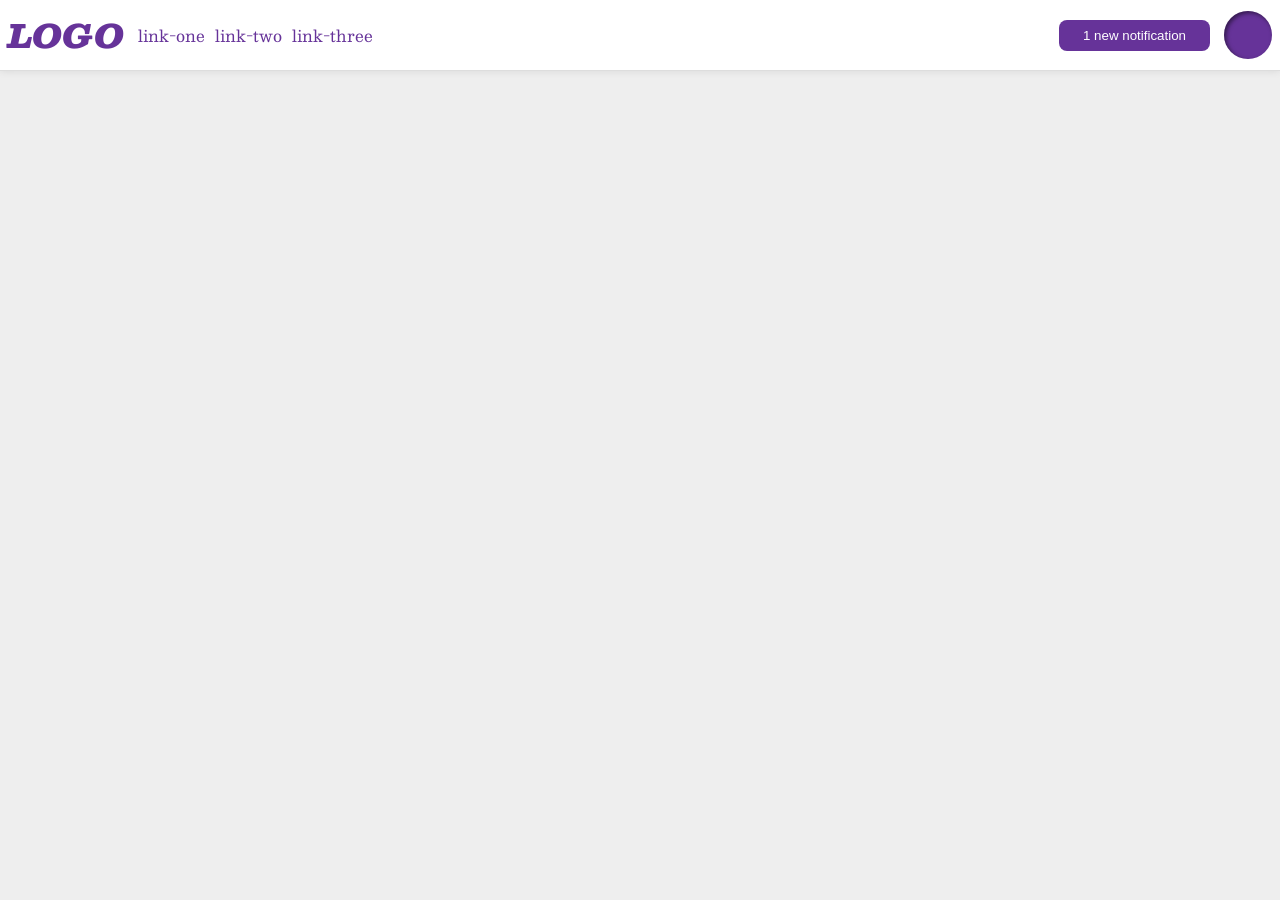
<file: foundations/flex/03-flex-header-2/index.html>
<!DOCTYPE html>
<html lang="en">
  <head>
    <meta charset="UTF-8">
    <meta http-equiv="X-UA-Compatible" content="IE=edge">
    <meta name="viewport" content="width=device-width, initial-scale=1.0">
    <title>Flex Header 2</title>
    <link rel="stylesheet" href="style.css">
  </head>
  <body>
    <div class="header">
      <div class="left">
        <div class="logo">
          LOGO
        </div>
        <ul class="links">
          <li><a href="https://google.com">link-one</a></li>
          <li><a href="https://google.com">link-two</a></li>
          <li><a href="https://google.com">link-three</a></li>
        </ul>
      </div>
      <div class="right">
        <button class="notifications">
          1 new notification
        </button>
        <div class="profile-image"></div>
      </div>
    </div>
  </body>
</html>
</file>
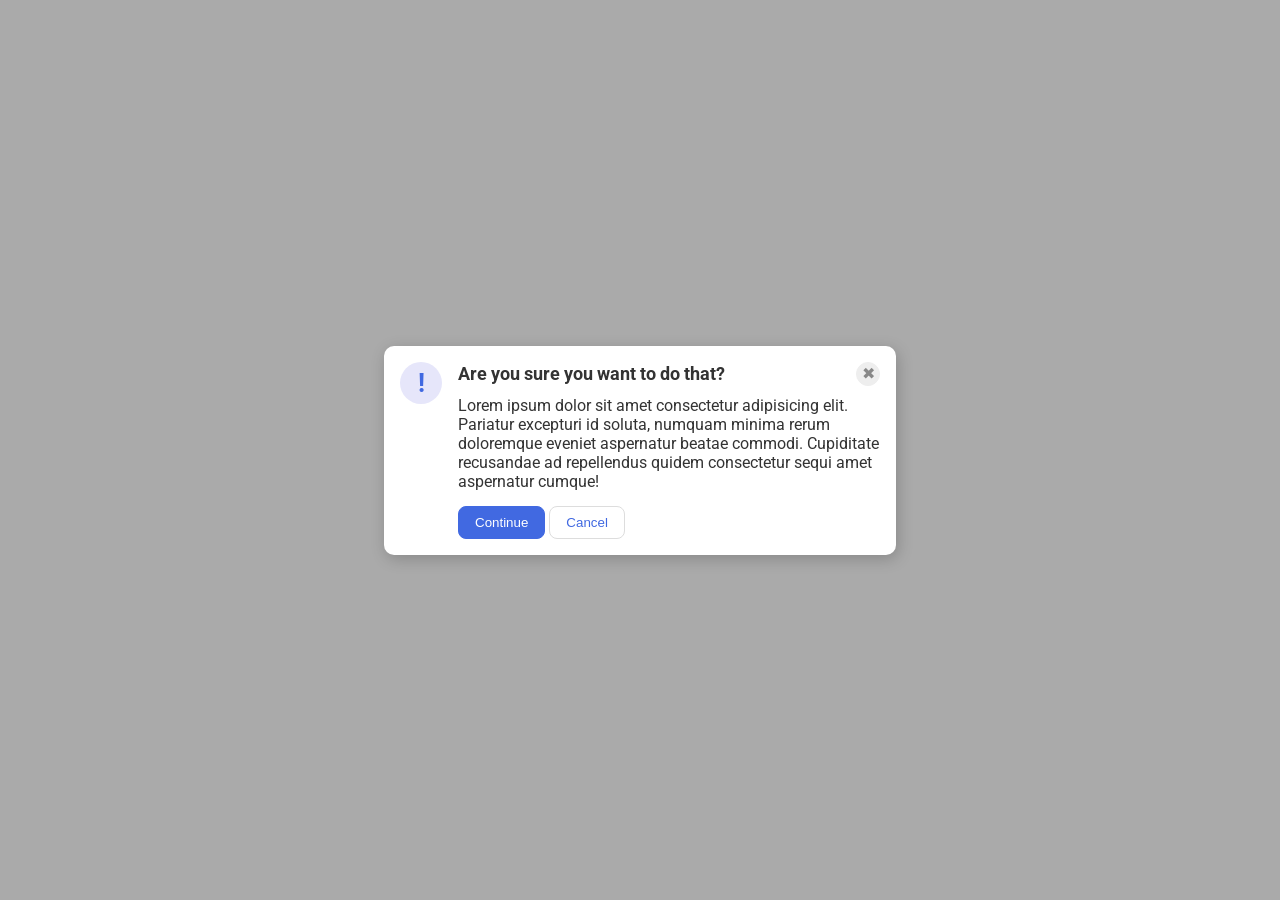
<file: foundations/flex/05-flex-modal/index.html>
<!DOCTYPE html>
<html lang="en">
  <head>
    <meta charset="UTF-8">
    <meta http-equiv="X-UA-Compatible" content="IE=edge">
    <meta name="viewport" content="width=device-width, initial-scale=1.0">
    <link rel="stylesheet" href="style.css">
    <title>Modal</title>
  </head>
  <body>
    <div class="modal">
      <div class="icon">!</div>
      <div class="container">
        <div class="header">
          Are you sure you want to do that?
          <button class="close-button">✖</button>
        </div>
        <div class="text">Lorem ipsum dolor sit amet consectetur adipisicing elit. Pariatur excepturi id soluta, numquam minima rerum doloremque eveniet aspernatur beatae commodi. Cupiditate recusandae ad repellendus quidem consectetur sequi amet aspernatur cumque!</div>
        <button class="continue">Continue</button>
        <button class="cancel">Cancel</button>
      </div>
    </div>
  </body>
</html>
</file>
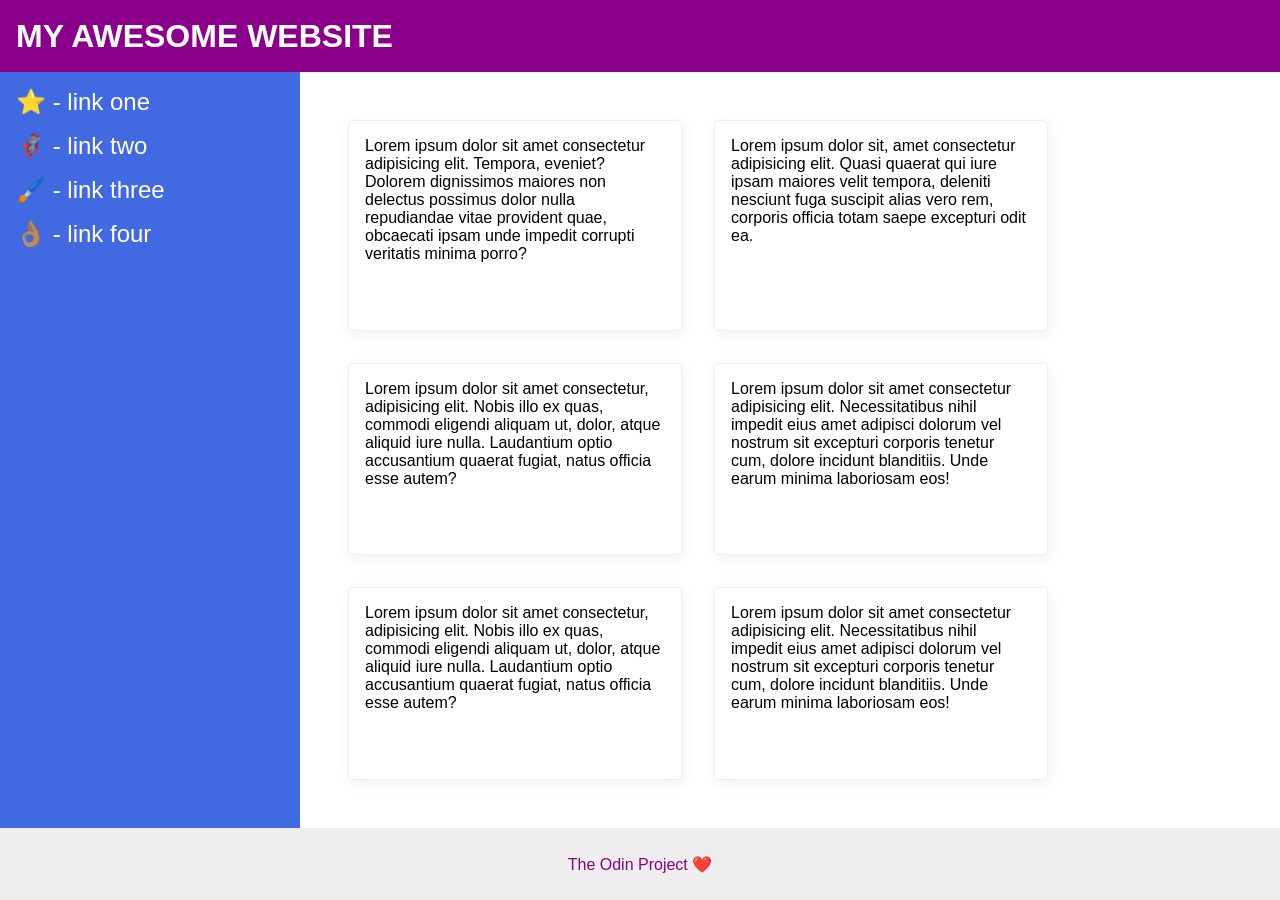
<file: foundations/flex/07-flex-layout-2/index.html>
<!DOCTYPE html>
<html lang="en">
  <head>
    <meta charset="UTF-8">
    <meta http-equiv="X-UA-Compatible" content="IE=edge">
    <meta name="viewport" content="width=device-width, initial-scale=1.0">
    <title>The Holy Grail</title>
    <link rel="stylesheet" href="style.css">
  </head>
  <body>
    <div class="header">
      MY AWESOME WEBSITE
    </div>
    
    <div class="container"">
      <div class="sidebar">
        <ul>
          <li><a href="#">⭐ - link one</a></li>
          <li><a href="#">🦸🏽‍♂️ - link two</a></li>
          <li><a href="#">🖌️ - link three</a></li>
          <li><a href="#">👌🏽 - link four</a></li>
        </ul>
      </div>
      <div class="content">
        <div class="card">Lorem ipsum dolor sit amet consectetur adipisicing elit. Tempora, eveniet? Dolorem dignissimos maiores non delectus possimus dolor nulla repudiandae vitae provident quae, obcaecati ipsam unde impedit corrupti veritatis minima porro?</div>
        <div class="card">Lorem ipsum dolor sit, amet consectetur adipisicing elit. Quasi quaerat qui iure ipsam maiores velit tempora, deleniti nesciunt fuga suscipit alias vero rem, corporis officia totam saepe excepturi odit ea.</div>
        <div class="card">Lorem ipsum dolor sit amet consectetur, adipisicing elit. Nobis illo ex quas, commodi eligendi aliquam ut, dolor, atque aliquid iure nulla. Laudantium optio accusantium quaerat fugiat, natus officia esse autem?</div>
        <div class="card">Lorem ipsum dolor sit amet consectetur adipisicing elit. Necessitatibus nihil impedit eius amet adipisci dolorum vel nostrum sit excepturi corporis tenetur cum, dolore incidunt blanditiis. Unde earum minima laboriosam eos!</div>
        <div class="card">Lorem ipsum dolor sit amet consectetur, adipisicing elit. Nobis illo ex quas, commodi eligendi aliquam ut, dolor, atque aliquid iure nulla. Laudantium optio accusantium quaerat fugiat, natus officia esse autem?</div>
        <div class="card">Lorem ipsum dolor sit amet consectetur adipisicing elit. Necessitatibus nihil impedit eius amet adipisci dolorum vel nostrum sit excepturi corporis tenetur cum, dolore incidunt blanditiis. Unde earum minima laboriosam eos!</div>
      </div>
    </div>

    
    <div class="footer">
      The Odin Project ❤️
    </div>
  </body>
</html>
</file>
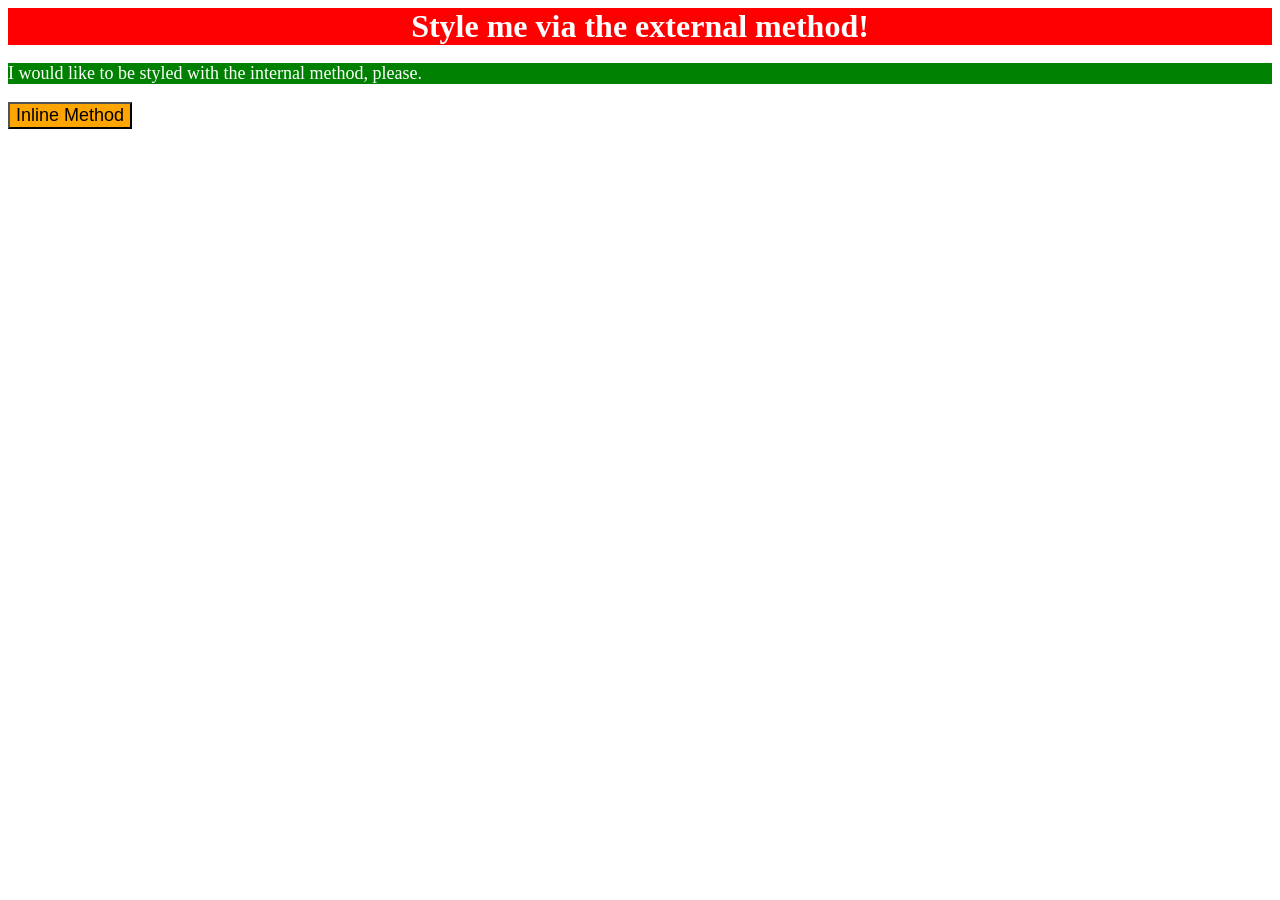
<file: foundations/intro-to-css/01-css-methods/index.html>
<!DOCTYPE html>
<html lang="en">
  <head>
    <meta charset="UTF-8">
    <meta http-equiv="X-UA-Compatible" content="IE=edge">
    <meta name="viewport" content="width=device-width, initial-scale=1.0">
    <link rel="stylesheet" href="./style.css">
    <title>Methods for Adding CSS</title>
  </head>
  <body>
    <style>
      p {
        background-color: green;
        color: white;
        font-size: 18px;
      }
    </style>
    <div>Style me via the external method!</div>
    <p>I would like to be styled with the internal method, please.</p>
    <button style="background-color: orange; font-size: 18px;">Inline Method</button>
  </body>
</html>
</file>
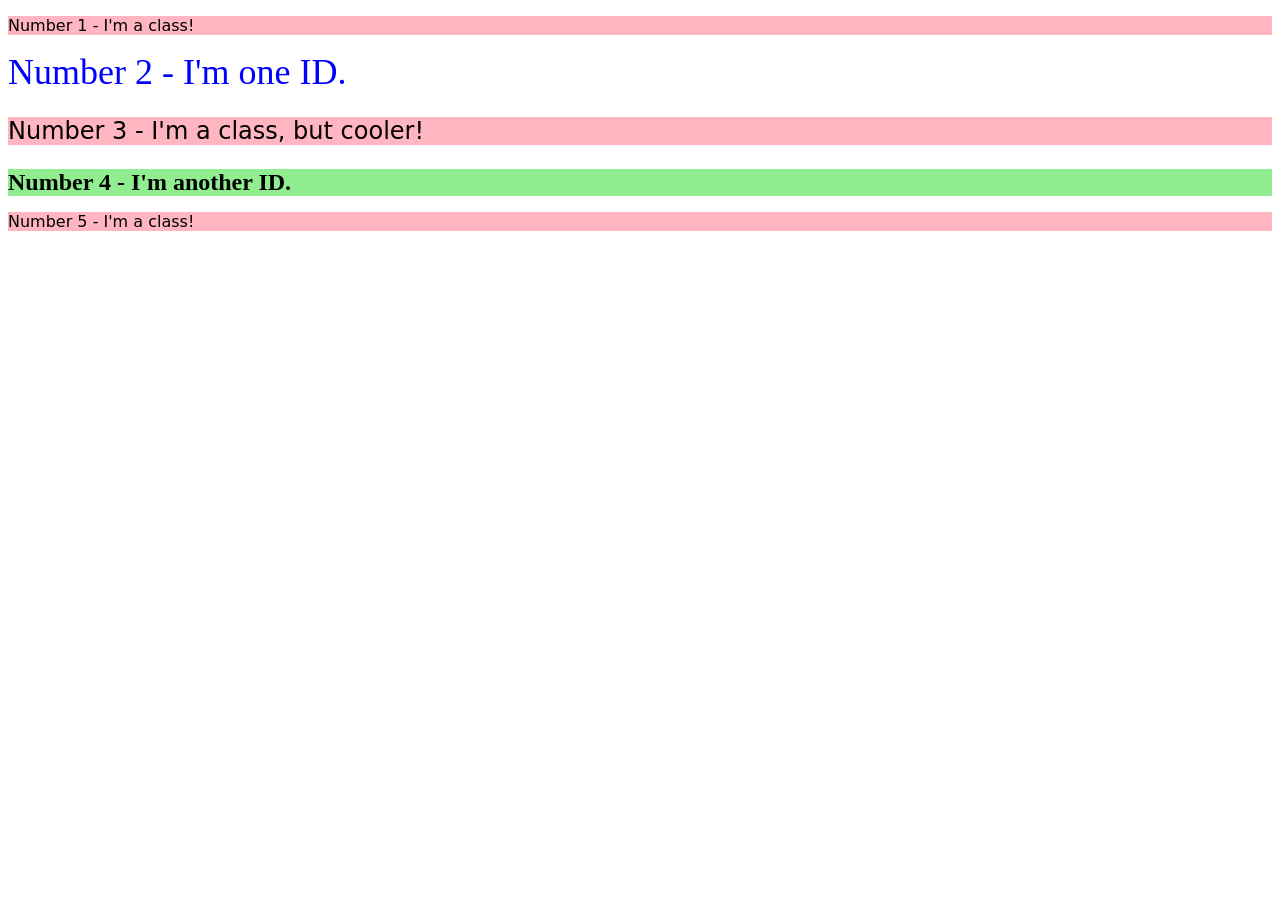
<file: foundations/intro-to-css/02-class-id-selectors/index.html>
<!DOCTYPE html>
<html lang="en">
  <head>
    <meta charset="UTF-8">
    <meta http-equiv="X-UA-Compatible" content="IE=edge">
    <meta name="viewport" content="width=device-width, initial-scale=1.0">
    <title>Class and ID Selectors</title>
    <link rel="stylesheet" href="style.css">
  </head>
  <body>
    <p class="odd">Number 1 - I'm a class!</p>
    <div id="second">Number 2 - I'm one ID.</div>
    <p class="odd adjusted-font-size">Number 3 - I'm a class, but cooler!</p>
    <div class="adjusted-font-size" id="fourth">Number 4 - I'm another ID.</div>
    <p class="odd">Number 5 - I'm a class!</p>
  </body>
</html>
</file>
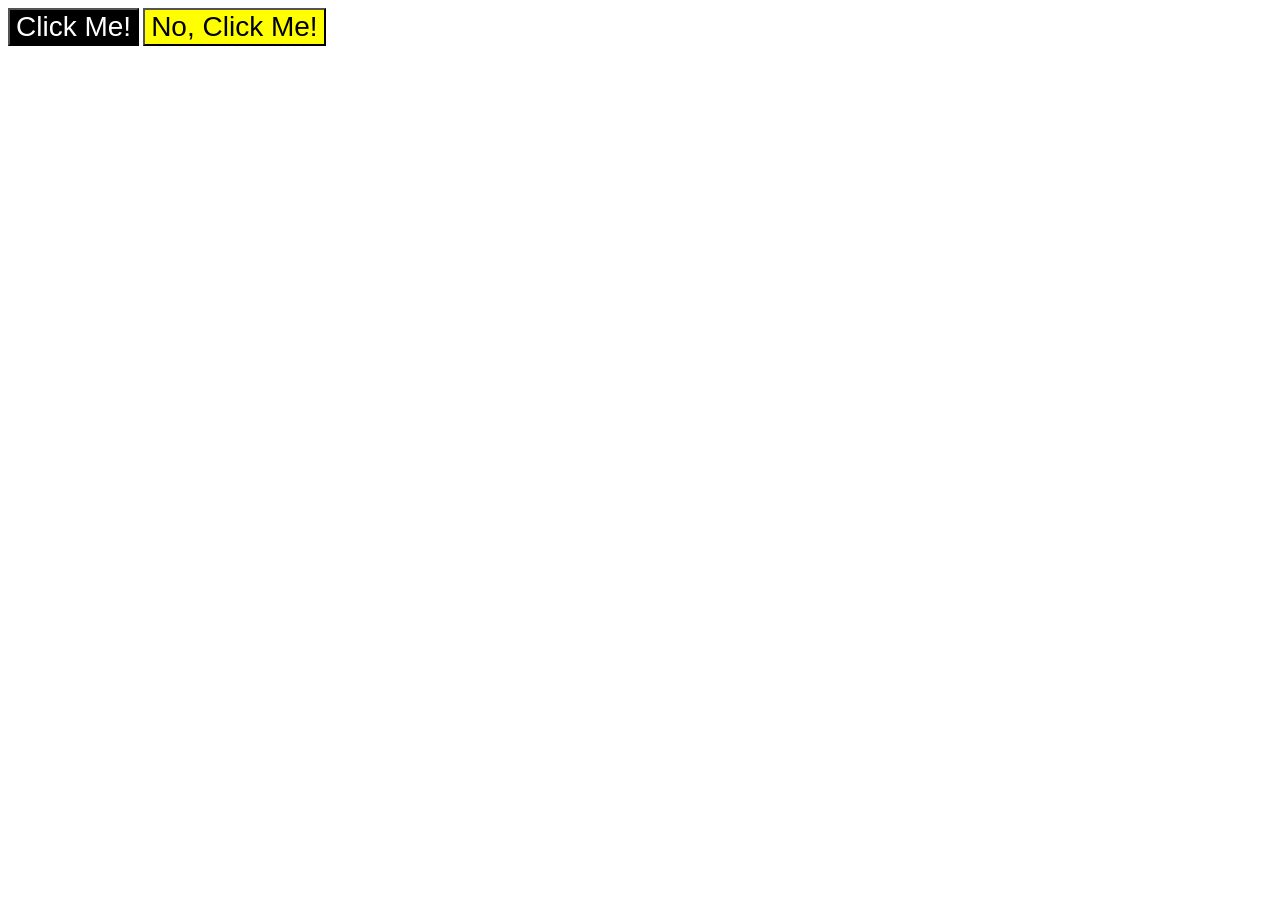
<file: foundations/intro-to-css/03-grouping-selectors/index.html>
<!DOCTYPE html>
<html lang="en">
  <head>
    <meta charset="UTF-8">
    <meta http-equiv="X-UA-Compatible" content="IE=edge">
    <meta name="viewport" content="width=device-width, initial-scale=1.0">
    <title>Grouping Selectors</title>
    <link rel="stylesheet" href="style.css">
  </head>
  <body>
    <button class="first">Click Me!</button>
    <button class="second">No, Click Me!</button>
  </body>
</html>
</file>
<file: foundations/flex/03-flex-header-2/style.css>
/* this is some magical font-importing.  
you'll learn about it later. */
@import url('https://fonts.googleapis.com/css2?family=Besley:ital,wght@0,400;1,900&display=swap');

body {
  margin: 0;
  background: #eee;
  font-family: Besley, serif;
}

.header {
  background: white;
  border-bottom: 1px solid #ddd;
  box-shadow: 0 0 8px rgba(0,0,0,.1);
  padding: 8px;
  display: flex;
  justify-content: space-between;
}

.left, .right {
  display: flex;
  align-items: center;
  gap: 14px;
}

.left ul {
  display: flex;
  padding: 0;
  margin: 0;
  gap: 10px;
}

.profile-image {
  background: rebeccapurple;
  box-shadow: inset 2px 2px 4px rgba(0,0,0,.5);
  border-radius: 50%;
  width: 48px;
  height: 48px;
}

.logo {
  color: rebeccapurple;
  font-size: 32px;
  font-weight: 900;
  font-style: italic;
}

button {
  border: none;
  border-radius: 8px;
  background: rebeccapurple;
  color: white;
  padding: 8px 24px;
}

a {
  /* this removes the line under our links */
  text-decoration: none;
  color: rebeccapurple;
}

ul {
  list-style-type: none;
}
</file>
<file: foundations/flex/05-flex-modal/style.css>
@import url('https://fonts.googleapis.com/css2?family=Roboto:wght@400;700&display=swap');

html, body {
  height: 100%;
}

body {
  font-family: Roboto, sans-serif;
  margin: 0;
  background: #aaa;
  color: #333;
  /* I'll give you this one for free lol */
  display: flex;
  align-items: center;
  justify-content: center;
}

.modal {
  background: white;
  width: 480px;
  border-radius: 10px;
  box-shadow: 2px 4px 16px rgba(0,0,0,.2);
  padding: 16px;
  display: flex;
  gap: 16px;
}

.icon {
  color: royalblue;
  font-size: 26px;
  font-weight: 700;
  background: lavender;
  width: 42px;
  height: 42px;
  border-radius: 50%;
  display: flex;
  align-items: center;
  justify-content: center;
  flex-shrink: 0;
}

.header {
  display: flex;
  justify-content: space-between;
  font-weight: bold;
  font-size: 18px;
  align-items: center;
  margin-bottom: 10px;
}

.text {
  margin-bottom: 15px;
}

.close-button {
  background: #eee;
  border-radius: 50%;
  color: #888;
  font-weight: 400;
  font-size: 16px;
  height: 24px;
  width: 24px;
  display: flex;
  align-items: center;
  justify-content: center;
  border: 1px solid #eee;
  padding: 0;
}

.close-button:hover {
 background-color: #c4c3c3;
 color: #626161;
}

button {
  cursor: pointer;
  padding: 8px 16px;
  border-radius: 8px;
}

button.continue {
  background: royalblue;
  border: 1px solid royalblue;
  color: white;
}

button.continue:hover {
  background-color: rgb(44, 72, 157);
}

button.cancel {
  background: white;
  border: 1px solid #ddd;
  color: royalblue;
}

button.cancel:hover {
  background-color: rgb(231, 231, 231);
}
</file>
<file: foundations/flex/07-flex-layout-2/style.css>
body {
  font-family: -apple-system, BlinkMacSystemFont, 'Segoe UI', Roboto, Oxygen, Ubuntu, Cantarell, 'Open Sans', 'Helvetica Neue', sans-serif;
  margin: 0;
  min-height: 100vh;
  display: flex;
  flex-direction: column;
}

.header {
  height: 72px;
  background: darkmagenta;
  color: white;
  display: flex;
  align-items: center;
  padding: 0 16px;
  font-size: 32px;
  font-weight: 900;
}

.container {
  flex: 1;
  display: flex;
}

.footer {
  height: 72px;
  background: #eee;
  color: darkmagenta;
  display: flex;
  align-items: center;
  justify-content: center;
}

.sidebar {
  width: 300px;
  background: royalblue;
  box-sizing: border-box;
  flex-shrink: 0;
  padding: 16px;
}

.content {
  display: flex;
  flex-wrap: wrap;
  flex-direction: row;
  padding: 48px;
  gap: 32px;
}

.card {
  border: 1px solid #eee;
  box-shadow: 2px 4px 16px rgba(0,0,0,.06);
  border-radius: 4px;
  padding: 16px;
  width: 300px;
}

ul {
  list-style-type: none;
  padding: 0;
  margin: 0;
}

li {
  margin-bottom: 16px;
}

a {
  text-decoration: none;
  color: white;
  font-size: 24px;
}

a:hover {
  color: rgb(211, 208, 208);
}
</file>
<file: foundations/intro-to-css/01-css-methods/style.css>
div {
  background-color: red;
  color: white;
  font-size: 32px;
  text-align: center;
  font-weight: bold;
}
</file>
<file: foundations/intro-to-css/02-class-id-selectors/style.css>
.odd {
  background-color: lightpink;
  font-family: "Verdana", "DejaVu Sans", sans-serif;
}

#second {
  color: blue;
  font-size: 36px;
}

.adjusted-font-size {
  font-size: 24px;
}

#fourth {
  background-color: lightgreen;
  font-weight: bold;
}
</file>
<file: foundations/intro-to-css/03-grouping-selectors/style.css>
button {
  font-size: 28px;
  font-family: "Helvetica", "Times New Roman", sans-serif;
}

.first {
  background-color: black;
  color: white;
}

.second {
  background-color: yellow;
}
</file>
